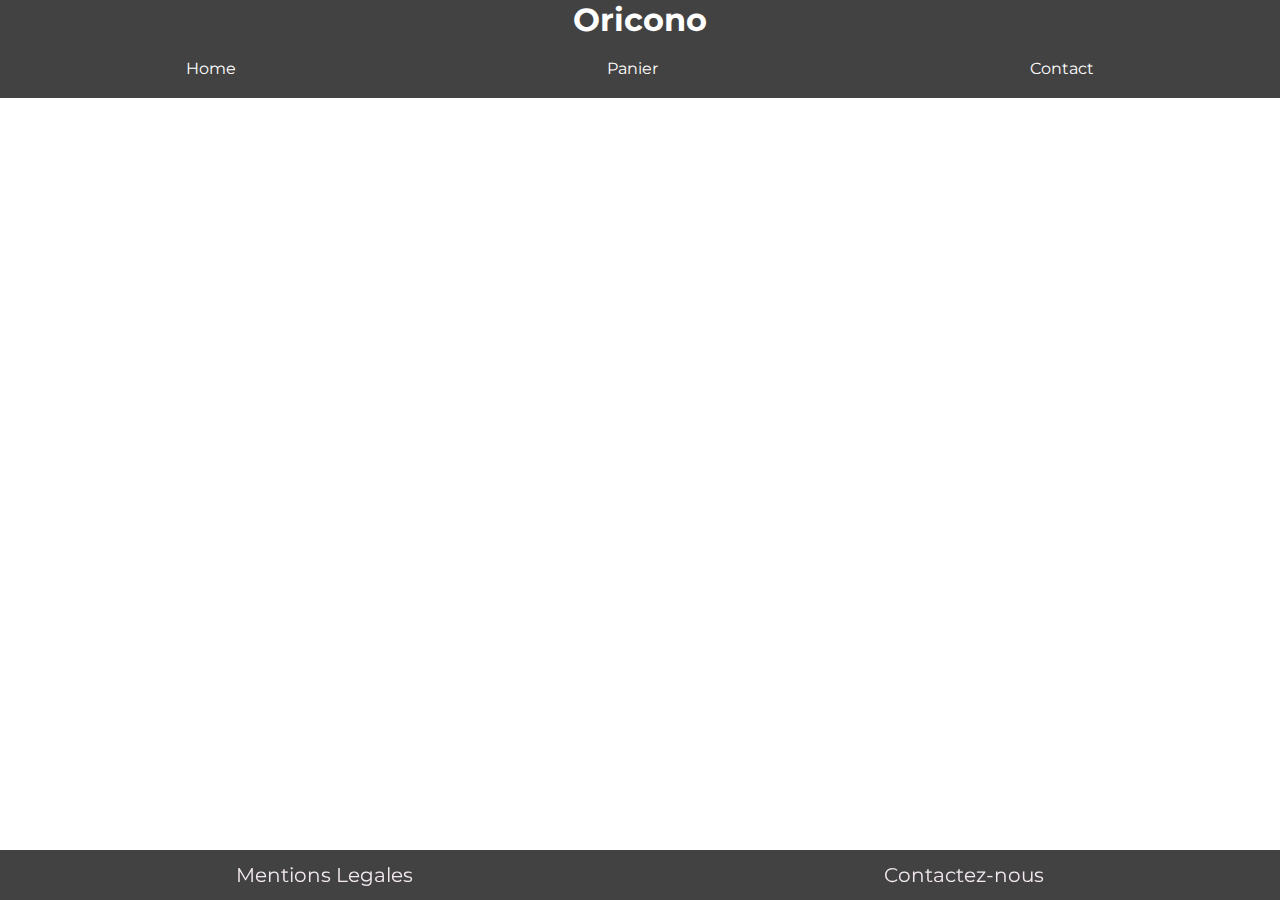
<file: index.html>
<!DOCTYPE html>
<html>
	<head>
		<link rel="stylesheet" href="main.css" />
		<link
			href="https://fonts.googleapis.com/css2?family=Montserrat:wght@300&family=Satisfy&display=swap"
			rel="stylesheet"
		/>
	</head>
	<body>
		<header>
			<h1>Oricono</h1>
			<nav>
				<p>Home</p>
				<p>Panier</p>
				<p>Contact</p>
			</nav>
		</header>
		<main id="oursons"></main>
		<footer>
			<a href="mentionsL.html">Mentions Legales </a>
			<a href="mailto:orinoco@contact.com">Contactez-nous </a>
		</footer>
		<script src="index.js"></script>
	</body>
</html>
</file>
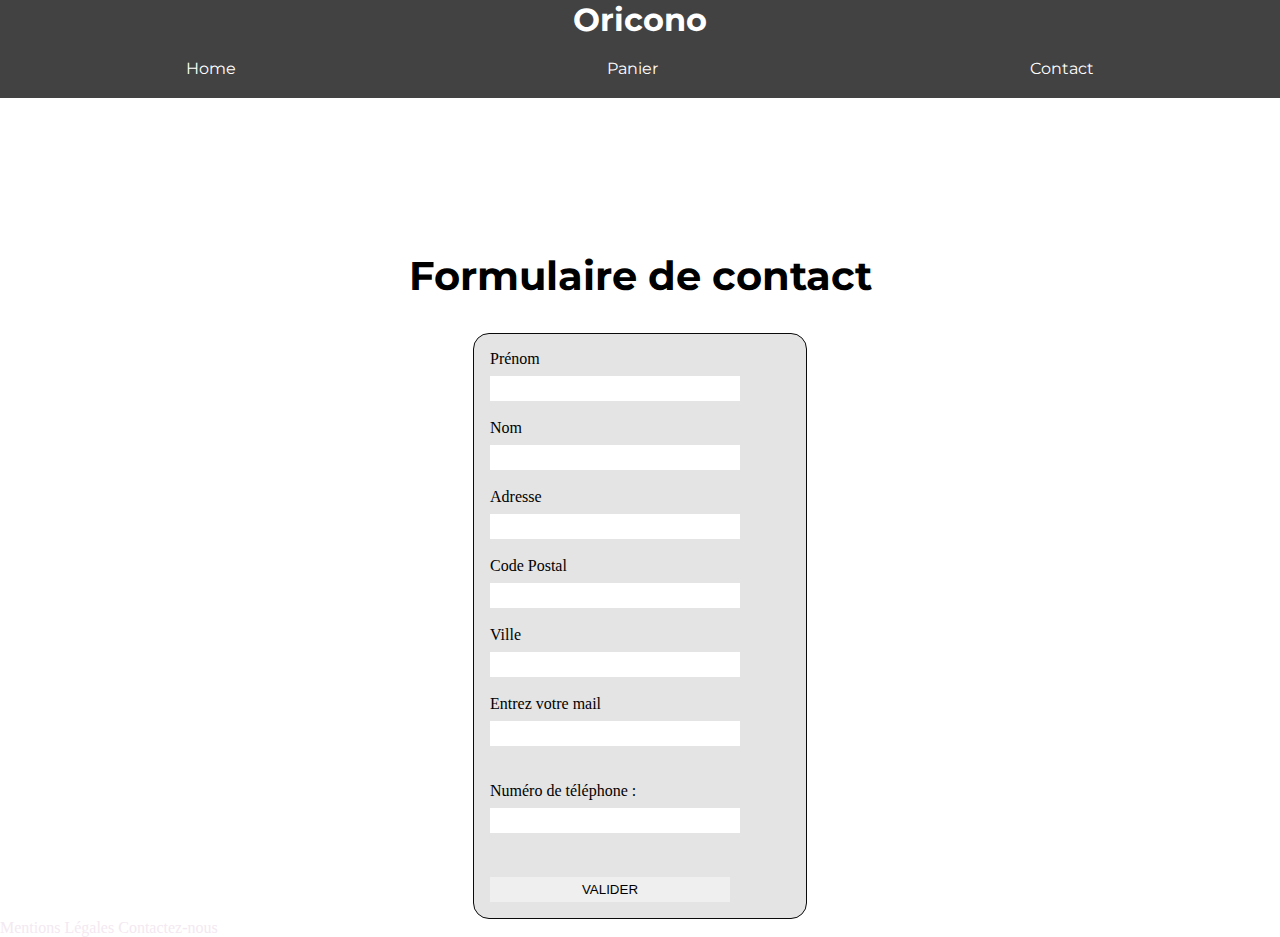
<file: formulaire.html>
<!DOCTYPE html>
<html>
	<head>
		<link rel="stylesheet" href="main.css" />
		<link
			href="https://fonts.googleapis.com/css2?family=Montserrat:wght@300&family=Satisfy&display=swap"
			rel="stylesheet"
		/>
	</head>
	<body>
		<header>
			<h1>Oricono</h1>
			<nav>
				<p>Home</p>
				<p>Panier</p>
				<p>Contact</p>
			</nav>
		</header>
        <main id="oursons"></main>
        
        <h2 class="formH2"> Formulaire de contact</h2>
		     <form method="post" action = "formulaire.html" id ="formData">

            <label for='prenom'>Prénom  </label>
            <input type='text' name='prenom' id='prenom' maxlength='20' required>
            <span id='missPrenom'></span><br>

            <label for='nom'>Nom </label>
            <input type='text' name='nom' id='nom' maxlength='20' required>
            <span id='missNom'></span><br>

            <label for='adresse'>Adresse  </label>
            <input type='text' name='adresse' id='adresse' required>
            <span id='missAdresse'></span><br>

             <label for='code postal'>Code Postal  </label>
            <input type='text' name='codepostal' id='codepostal' maxlength='20' required>
            <span id='missCodePostal'></span><br>

             <label for='ville'>Ville  </label>
            <input type='text' name='ville' id='ville' maxlength='20' required>
            <span id='missVille'></span><br>
            
            <label for='mail'>Entrez votre mail  </label>
            <input type='email' name='email' id='email'><br>
            <span id='missEmail'></span><br>
            
            <label for='tel'>Numéro de téléphone :</label>
            <input type='tel' name='tel' id='tel' required><br>
             <span id='missTel'></span><br>
                
            <input type='submit' value='VALIDER' id='boutonEnvoi'>
        </form>
			<a href="mentionsL.html">Mentions Légales </a>
			<a href="mailto:orinoco@contact.com">Contactez-nous </a>
		</footer>
        <script src="formulaire.js"></script>
       
	</body>
</html>
</file>
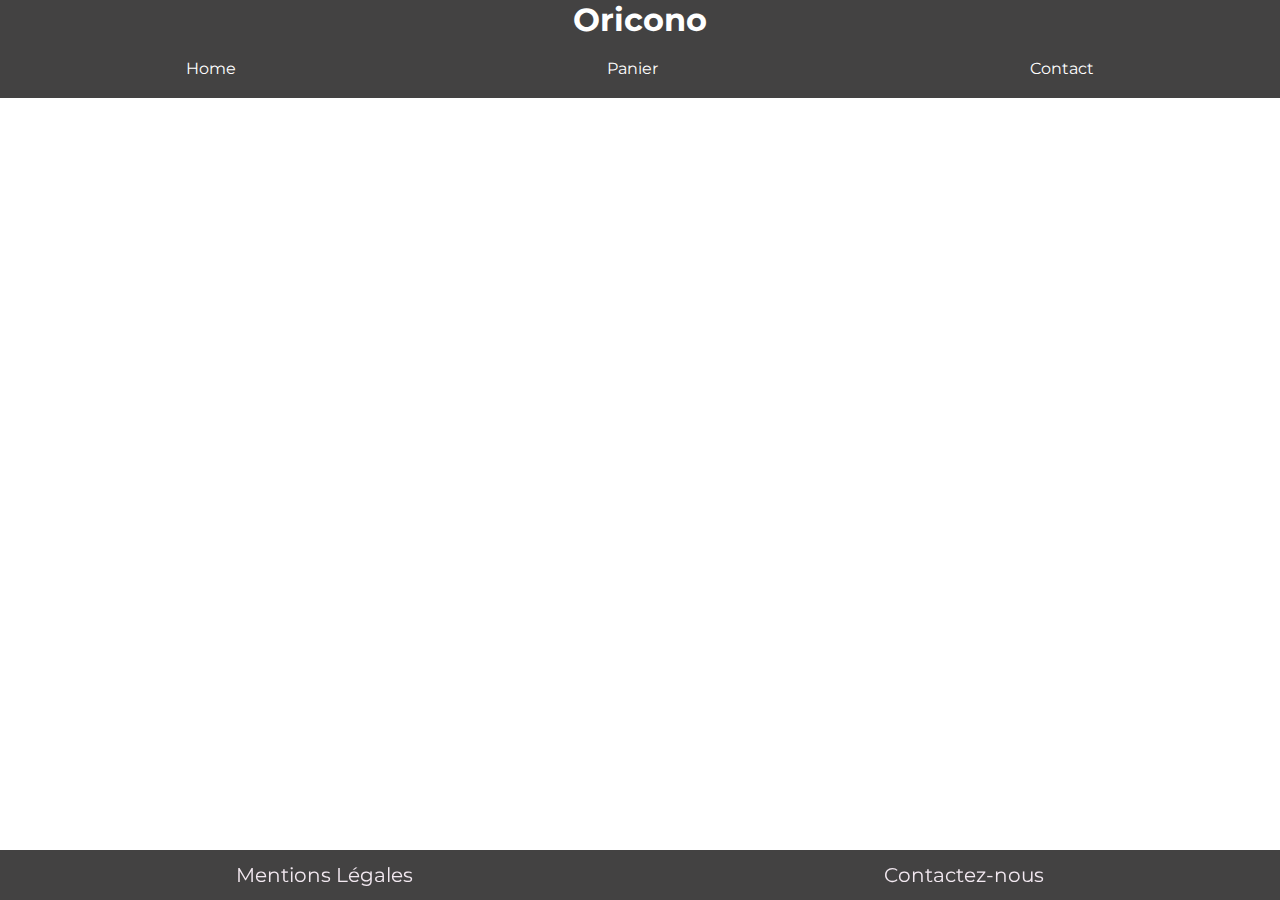
<file: panier.html>
<!DOCTYPE html>
<html>
	<head>
		<link rel="stylesheet" href="main.css" />
		<link
			href="https://fonts.googleapis.com/css2?family=Montserrat:wght@300&family=Satisfy&display=swap"
			rel="stylesheet"
		/>
	</head>
	<body>
		<header>
			<h1>Oricono</h1>
			<nav>
				<p>Home</p>
				<p>Panier</p>
				<p>Contact</p>
			</nav>
		</header>
		<main id="oursons"></main>
		<footer>
			<a href="mentionsL.html">Mentions Légales </a>
			<a href="mailto:orinoco@contact.com">Contactez-nous </a>
		</footer>
		<script src="panier.js"></script>
	</body>
</html>
</file>
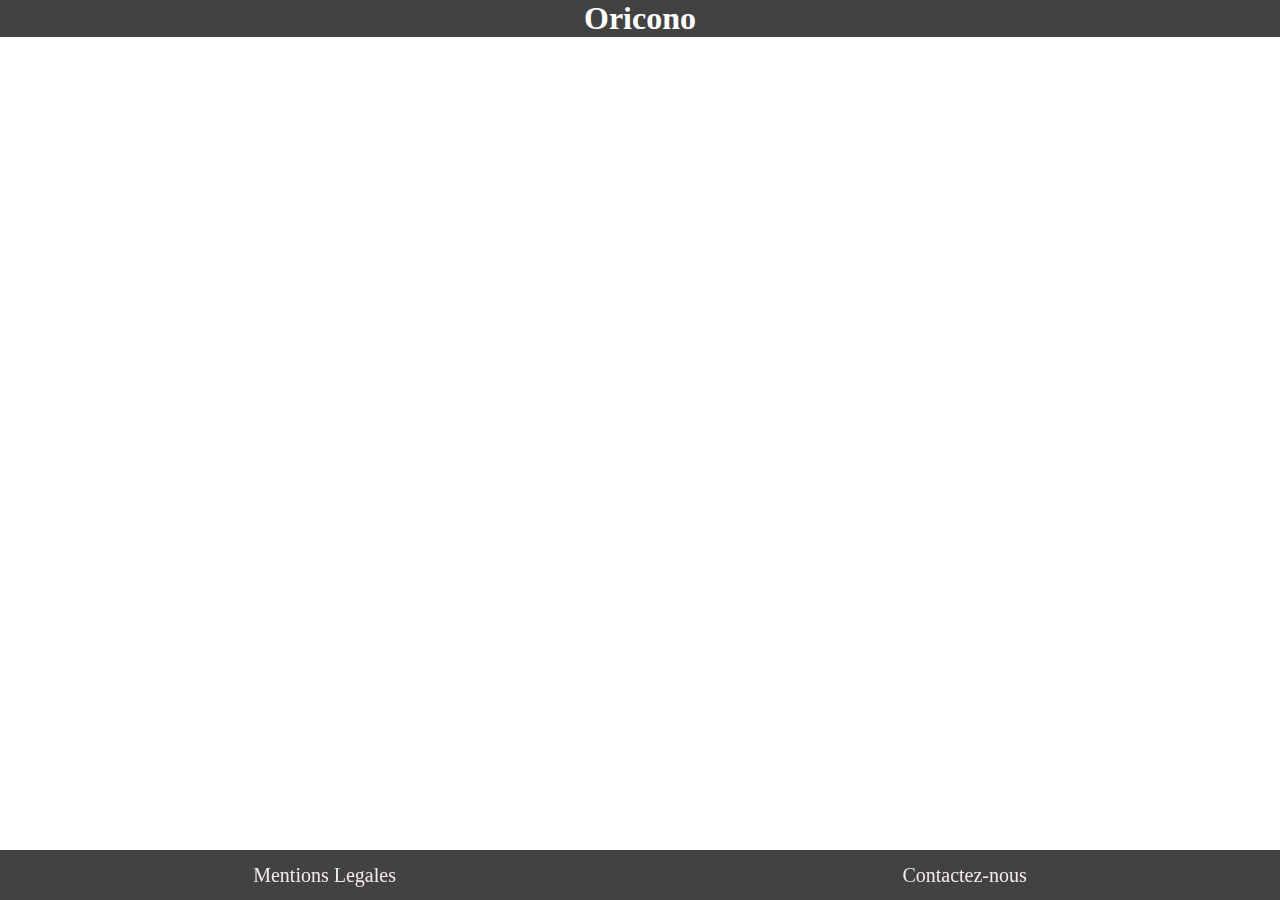
<file: produit.html>
<!DOCTYPE html>
<html>
	<head>
		<link rel="stylesheet" href="main.css" />
	</head>
	<body>
		<header>
			<h1>Oricono</h1>
		</header>
		<main id="oursons"></main>
		<footer>
			<a href="mentionsL.html">Mentions Legales </a>
			<a href="mailto:orinoco@contact.com">Contactez-nous </a>
		</footer>
		<script src="produit.js"></script>
	</body>
</html>
</file>
<file: main.css>
html,
body {
	margin: 0;
	padding: 0;
}

header {
	background-color: #100f0fc9;
	text-align: center;
	font-family: "Montserrat";
	color: white;
}

footer {
	background-color: #100f0fc9;
	margin-top: 20px;
	font-family: "Montserrat";
	font-size: 20px;
	position: fixed;
	width: 100%;
	height: 50px;
	bottom: 0px;
	display: flex;
	justify-content: space-around;
	align-items: center;
}

nav {
	display: flex;
	justify-content: space-around;
}

a {
	text-decoration: none;
	color: rgb(243, 233, 241);
}

main {
	padding: 60px;
}

h1 {
	margin: 0;
}

h2 {
	font-family: "Satisfy";
	font-size: 40px;
}

article {
	list-style-type: none;
	border-style: hidden;
	border-radius: 10px;
	box-shadow: 1px 1px 30px #c3bec359;
	display: flex;
	flex-direction: column;
	align-items: center;
	padding: 30px;
	margin-bottom: 20px;
	line-height: 0;
	font-family: "Montserrat";
}

img {
	width: 380px;
	align-items: center;
}

p {
	display: flex;
	flex-direction: column;
	margin: 20px;
}

button {
	background-color: black;
	color: white;
	width: 55%;
	border: 0px;
	font-size: 15px;
	text-transform: uppercase;
	font-family: "Montserrat";
	padding: 8px;
}

select {
	padding: 3px;
	border-radius: 5px;
}

button:hover {
	transform: scale(1.1);
	transition: transform 600ms ease-in-out;
}

button,
img {
	margin-top: 20px;
}

.prix {
	margin-top: 30px;
}

.mySelect {
	margin-bottom: 20px;
}

form {
	display: flex;
	flex-direction: column;
	margin: 0 auto;
	width: 300px;
	/* Encadré pour voir les limites du formulaire */
	padding: 1em;
	border: 1px solid #0a0a0a;
	border-radius: 1em;
	background-color: #e4e4e4;
}

input {
	width: 80%;
	padding: 5px;
	margin-top: 8px;
	border: #e4e4e4;
}
label {
	display: inline-block;
	text-align: left;
}

#bouton_envoi {
	background-color: black;
	color: white;
	width: 100%;
	padding: 10px;
}

.formH2 {
	font-family: "Montserrat";
	text-align: center;
}
</file>
